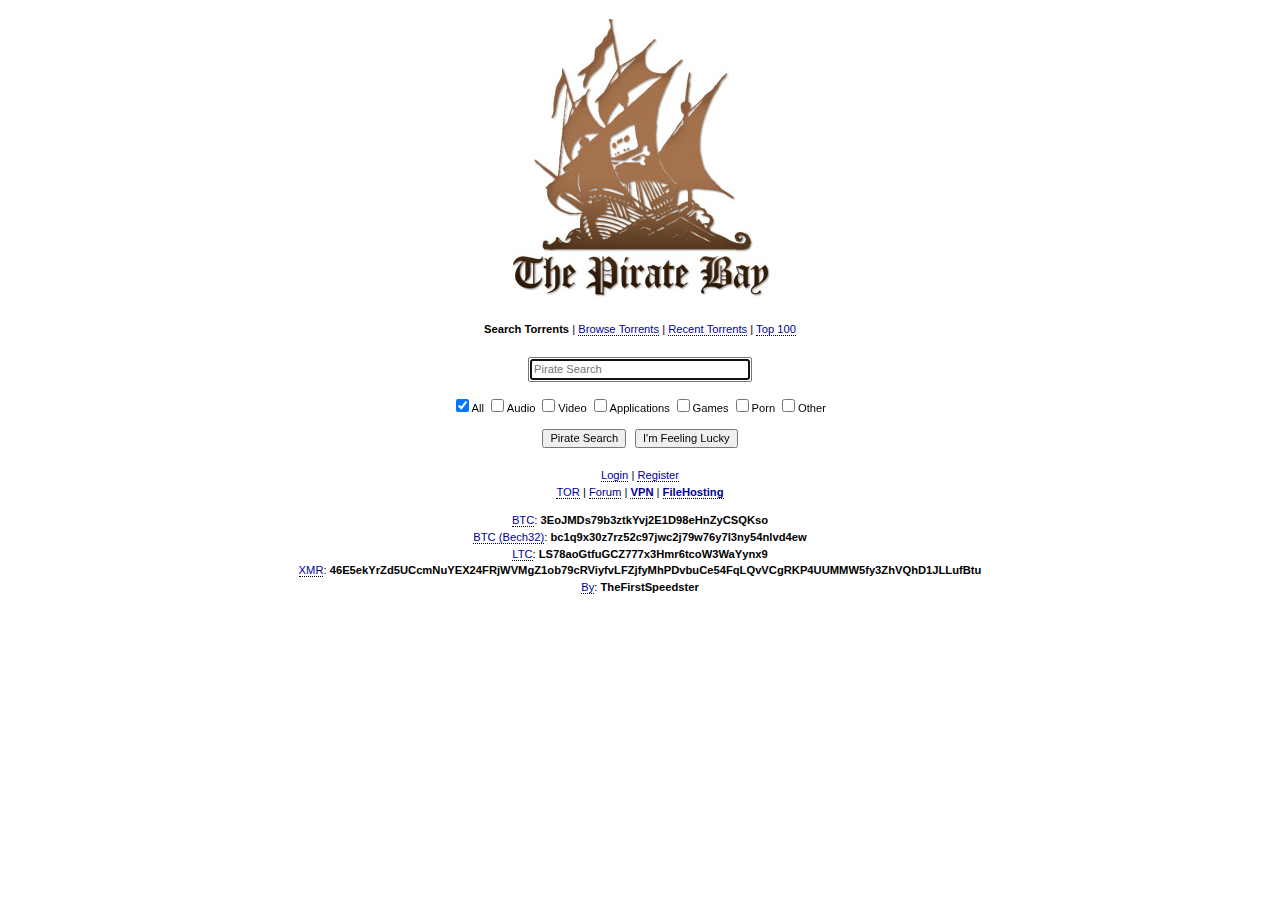
<file: index.html>
<!DOCTYPE html>
<html lang="en">
<head>
<meta charset="utf-8">
<meta name="viewport" content="width=device-width, initial-scale=1, shrink-to-fit=no">
<title>Download music, movies, games, software! The Pirate Bay - The galaxy's most resilient BitTorrent site</title>
<meta name="description" content="Download music, movies, games, software and much more. The Pirate Bay is the galaxy's most resilient BitTorrent site.">
<meta name="keywords" content="mp3, avi, bittorrent, torrent, torrents, movies, music, games, applications, apps, download, upload, share, kopimi, magnets, magnet">
<link href="/static/normalize.css" rel="stylesheet" type="text/css">
<link href="/static/tpb.css" rel="stylesheet" type="text/css">
<script src="/static/main.js"></script>
</head>
<body class="align-center" id="home">
<header>
<nav>
<section><a href="" style="border: 0;"><img src="/images/tpb.jpg"></a></section>
<section>
<strong>Search Torrents</strong> |
<a href="/browse" title="Browse Torrents">Browse&nbsp;Torrents</a> |
<a href="/search?q=top100:recent" title="Recent Torrents">Recent&nbsp;Torrents</a> |
<a href="/top" title="Top 100">Top&nbsp;100</a>
</section>
</nav>
</header>
<main>
<section>
<form action="/search" name="q">
<div>
<input name="q" type="search" title="Pirate Search" placeholder="Pirate Search" autofocus required style="width: 20em; padding: 4px;">
</div>
<div>
<span class="form-box"><label title="All" for="all" accesskey="a"><input name="all" id="all" type="checkbox" onclick="setAll();" checked>All</label></span>
<span class="form-box"><label title="Audio" for="audio" accesskey="q"><input name="audio" id="audio" type="checkbox" onclick="rmAll();">Audio</label></span>
<span class="form-box"><label title="Video" for="video" accesskey="w"><input name="video" id="video" type="checkbox" onclick="rmAll();">Video</label></span>
<span class="form-box"><label title="Applications" for="apps" accesskey="e"><input name="apps" id="apps" type="checkbox" onclick="rmAll();">Applications</label></span>
<span class="form-box"><label title="Games" for="games" accesskey="r"><input name="games" id="games" type="checkbox" onclick="rmAll();">Games</label></span>
<span class="form-box"><label title="Porn" for="porn" accesskey="t"><input name="porn" id="porn" type="checkbox" onclick="rmAll();">Porn</label></span>
<span class="form-box"><label title="Other" for="other" accesskey="y"><input name="other" id="other" type="checkbox" onclick="rmAll();">Other</label></span>
</div>
<div>
<input type="submit" title="Pirate Search" name="search" value="Pirate Search" accesskey="s">
<input type="submit" title="I'm Feeling Lucky" name="lucky" value="I'm Feeling Lucky">
</div>
<input type="hidden" name="page" value="0">
<input type="hidden" name="orderby" value="">
</form>
</div>
</section>
</main>
<footer>
<nav>
<div>
<a href="/session/" title="Login">Login</a> |
<a href="/session/" title="Register">Register</a>
</div>
<div>
<a href="http://piratebayztemzmv.onion" title="tor address">TOR</a> |
<a href="https://pirates-forum.org/" title="discussion forum" target="_blank">Forum</a> |
<a href="https://www.azirevpn.com/landing" target='_NEW'><b>VPN</b></a> |
<a href="https://tmp.ninja" target='_NEW'><b>FileHosting</b></a>
</div>
</nav>
<p style="overflow-wrap: break-word;">
 <a href="https://bitcoin.org" target="_NEW">BTC</a>: <b>3EoJMDs79b3ztkYvj2E1D98eHnZyCSQKso</b>
<br /><a href="https://bitcoin.org" target="_NEW">BTC (Bech32)</a>: <b>bc1q9x30z7rz52c97jwc2j79w76y7l3ny54nlvd4ew</b>
<br /><a href="https://litecoin.org" target="_NEW">LTC</a>: <b>LS78aoGtfuGCZ777x3Hmr6tcoW3WaYynx9</b>
<br /><a href="https://getmonero.org" target="_NEW">XMR</a>: <b>46E5ekYrZd5UCcmNuYEX24FRjWVMgZ1ob79cRViyfvLFZjfyMhPDvbuCe54FqLQvVCgRKP4UUMMW5fy3ZhVQhD1JLLufBtu</b>
<br /><a href="/" target="_NEW">By</a>: <b>TheFirstSpeedster</b>
 </p>
</footer>
</body>
</html>
</file>
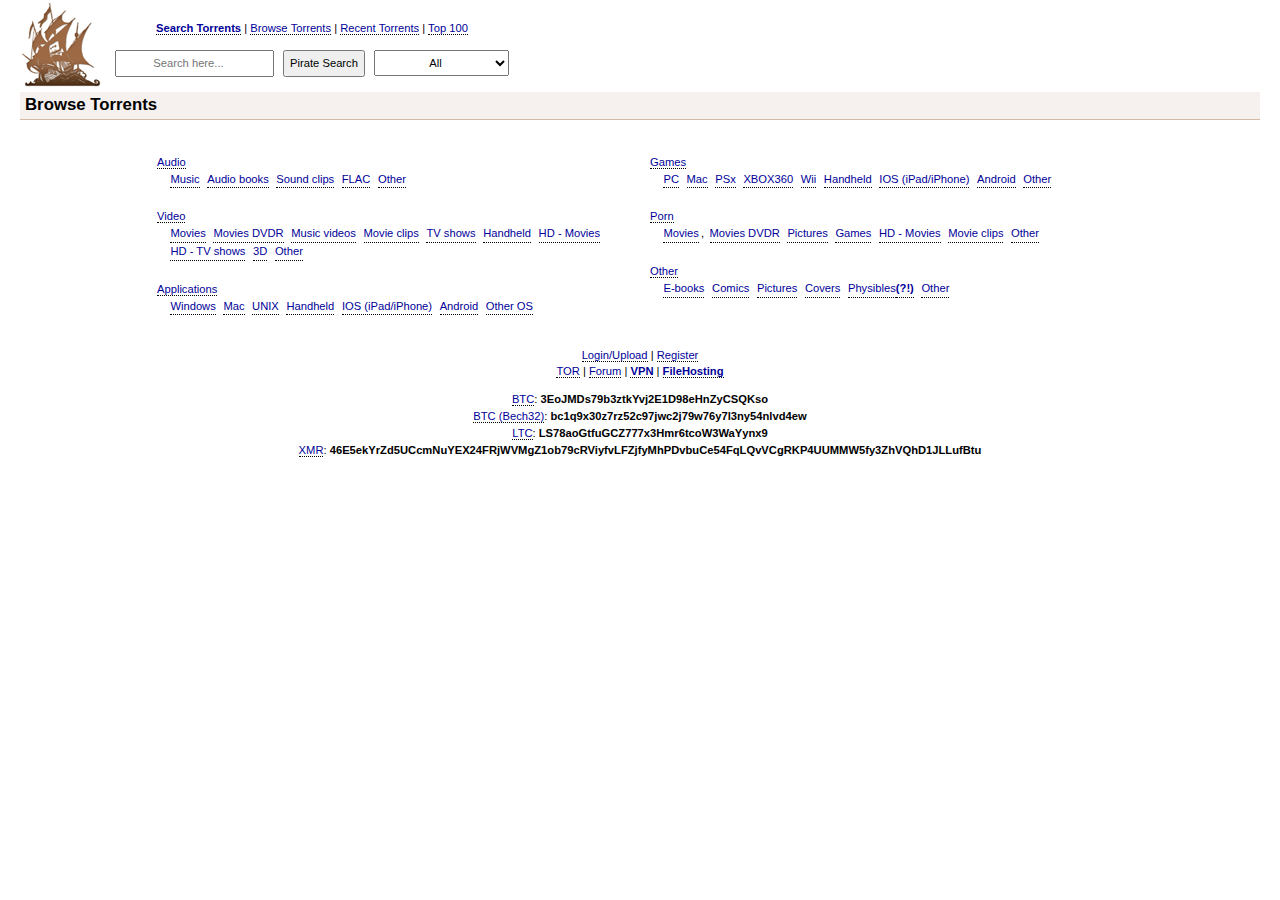
<file: browse/index.html>
<!DOCTYPE html>
<html lang="en">
<head>
<meta charset="utf-8">
<meta name="viewport" content="width=device-width, initial-scale=1, shrink-to-fit=no">
<title>The Pirate Bay - The galaxy's most resilient bittorrent site</title>
<link href="/static/normalize.css" rel="stylesheet" type="text/css">
<link href="/static/tpb.css" rel="stylesheet" type="text/css">
<script src="/static/main.js"></script>
<script src="/static/tinysort.min.js"></script>
</head>
<body id="browse" onload="jswarnclear()">
<main>
<b><font color="RED"><label id="jscrwarn">Enable JS in your browser!</label></font></b>
<script>document.getElementById("jscrwarn").innerHTML='';</script>
<b><font color="RED"><label id="jscrwarn2">Your adblock may block important javascript components, check that main.js is loaded or the webpage won't work.</label></font></b>
<h1>Browse Torrents</h1>
<div class="adblock" id="ad-top">
<div class="ad728 align-center">
<script type="application/javascript">
    var ad_idzone = "442644",
    ad_width = "728",
    ad_height = "90"
</script>
</div>
<div class="ad468 align-center">
<script type="application/javascript">
    var ad_idzone = "442646",
    ad_width = "468",
    ad_height = "60"
</script>
</div>
<div class="ad234 align-center">
</div>
</div>
<div class="browse">
<section class="col-left ad120">
<script type="application/javascript">
    var ad_idzone = "442638",
    ad_width = "120",
    ad_height = "600"
</script>
</section>
<section class="col-center">
<dl class="row">
<div class="category_list">
<div>
<dt><a href="/search/?q=category:100" title="Audio">Audio</a></dt>
<dd>
<a href="/search/?q=category:101" title="Music">Music</a>
<a href="/search/?q=category:102" title="Audio books">Audio books</a>
<a href="/search/?q=category:103" title="Sound clips">Sound clips</a>
<a href="/search/?q=category:103" title="FLAC">FLAC</a>
<a href="/search/?q=category:199" title="Other">Other</a>
</dd>
</div>
<div>
<dt><a href="/search/?q=category:200" title="Video">Video</a></dt>
<dd>
<a href="/search/?q=category:201" title="Movies">Movies</a>
<a href="/search/?q=category:202" title="Movies DVDR">Movies DVDR</a>
<a href="/search/?q=category:203" title="Music videos">Music videos</a>
<a href="/search/?q=category:204" title="Movie clips">Movie clips</a>
 <a href="/search/?q=category:205" title="TV shows">TV shows</a>
<a href="/search/?q=category:206" title="Handheld">Handheld</a>
<a href="/search/?q=category:207" title="HD - Movies">HD - Movies</a>
<a href="/search/?q=category:208" title="HD - TV shows">HD - TV shows</a>
<a href="/search/?q=category:209" title="3D">3D</a>
<a href="/search/?q=category:299" title="Other">Other</a>
</dd>
</div>
<div>
<dt><a href="/search/?q=category:300" title="Applications">Applications</a></dt>
<dd>
<a href="/search/?q=category:301" title="Windows">Windows</a>
<a href="/search/?q=category:302" title="Mac">Mac</a>
<a href="/search/?q=category:303" title="UNIX">UNIX</a>
<a href="/search/?q=category:304" title="Handheld">Handheld</a>
<a href="/search/?q=category:305" title="IOS (iPad/iPhone)">IOS (iPad/iPhone)</a>
<a href="/search/?q=category:306" title="Android">Android</a>
<a href="/search/?q=category:399" title="Other OS">Other OS</a>
</dd>
</div>
</div>
<div class="category_list">
<div>
<dt><a href="/search/?q=category:400" title="Games">Games</a></dt>
<dd>
<a href="/search/?q=category:401" title="PC">PC</a>
<a href="/search/?q=category:402" title="Mac">Mac</a>
<a href="/search/?q=category:403" title="PSx">PSx</a>
<a href="/search/?q=category:404" title="XBOX360">XBOX360</a>
<a href="/search/?q=category:405" title="Wii">Wii</a>
<a href="/search/?q=category:406" title="Handheld">Handheld</a>
<a href="/search/?q=category:407" title="IOS (iPad/iPhone)">IOS (iPad/iPhone)</a>
<a href="/search/?q=category:408" title="Android">Android</a>
<a href="/search/?q=category:499" title="Other">Other</a>
</dd>
</div>
<div>
<dt><a href="/search/?q=category:500" title="Porn">Porn</a></dt>
<dd>
<a href="/search/?q=category:501" title="Movies">Movies</a>,
<a href="/search/?q=category:502" title="Movies DVDR">Movies DVDR</a>
<a href="/search/?q=category:503" title="Pictures">Pictures</a>
<a href="/search/?q=category:504" title="Games">Games</a>
<a href="/search/?q=category:505" title="HD - Movies">HD - Movies</a>
<a href="/search/?q=category:506" title="Movie clips">Movie clips</a>
<a href="/search/?q=category:599" title="Other">Other</a>
</dd>
</div>
<div>
<dt><a href="/search/?q=category:600" title="Other">Other</a></dt>
<dd>
<a href="/search/?q=category:601" title="E-books">E-books</a>
<a href="/search/?q=category:602" title="Comics">Comics</a>
<a href="/search/?q=category:603" title="Pictures">Pictures</a>
 <a href="/search/?q=category:604" title="Covers">Covers</a>
<span><a href="/search/?q=category:605" title="Physibles">Physibles</a><a href=""><b>(?!)</b></a></span>
<a href="/search/?q=category:699" title="Other">Other</a>
</dd>
</div>
</div>
</dl>
</section>
<section class="col-right ad120">
<script type="application/javascript">
    var ad_idzone = "442638",
    ad_width = "120",
    ad_height = "600"
</script>
</section>
</div>
<div class="adblock" id="ad-bottom">
<div class="ad728 align-center">
<script type="application/javascript">
    var ad_idzone = "442644",
    ad_width = "728",
    ad_height = "90"
</script>
</div>
<div class="ad468 align-center">
<script type="application/javascript">
    var ad_idzone = "442646",
    ad_width = "468",
    ad_height = "60"
</script>
</div>
<div class="ad234 align-center">
</div>
</div>
</main>
<header class="row">
<section class="col-left" id="logo"><a href="/"><img src="/images/tpbsmall_notext.jpg" alt="The Pirate Bay"></a></section>
<section class="col-center">
<nav>
<a href="/" title="Search Torrents"><strong>Search&nbsp;Torrents</strong></a> |
<a href="/browse" title="Browse Torrents">Browse&nbsp;Torrents</a> |
<a href="/search/?q=top100:recent" title="Recent Torrent">Recent&nbsp;Torrents</a> |
<a href="/top" title="Top 100">Top&nbsp;100</a>
</nav>
<form action="/search">
<input type="search" title="Pirate Search" name="q" placeholder="Search here..." id="search">
<script>
			document.getElementById("search").value = getParameterByName('q');
		</script>
<input value="Pirate Search" type="submit">
<select name="cat" id="cat">
<option value="0">All</option>
<optgroup label="Audio">
<option value="101">Music</option>
<option value="102">Audio books</option>
<option value="103">Sound clips</option>
<option value="104">FLAC</option>
<option value="199">Other</option>
</optgroup>
<optgroup label="Video">
<option value="201">Movies</option>
<option value="202">Movies DVDR</option>
<option value="203">Music videos</option>
<option value="204">Movie clips</option>
<option value="205">TV shows</option>
<option value="206">Handheld</option>
<option value="207">HD - Movies</option>
<option value="208">HD - TV shows</option>
<option value="209">3D</option>
<option value="299">Other</option>
</optgroup>
<optgroup label="Applications">
<option value="301">Windows</option>
<option value="302">Mac</option>
<option value="303">UNIX</option>
<option value="304">Handheld</option>
<option value="305">IOS (iPad/iPhone)</option>
<option value="306">Android</option>
<option value="399">Other OS</option>
</optgroup>
<optgroup label="Games">
<option value="401">PC</option>
<option value="402">Mac</option>
<option value="403">PSx</option>
<option value="404">XBOX360</option>
<option value="405">Wii</option>
<option value="406">Handheld</option>
<option value="407">IOS (iPad/iPhone)</option>
<option value="408">Android</option>
<option value="499">Other</option>
</optgroup>
<optgroup label="Porn">
<option value="501">Movies</option>
<option value="502">Movies DVDR</option>
<option value="503">Pictures</option>
<option value="504">Games</option>
<option value="505">HD - Movies</option>
<option value="506">Movie clips</option>
<option value="599">Other</option>
</optgroup>
<optgroup label="Other">
<option value="601">E-books</option>
<option value="602">Comics</option>
<option value="603">Pictures</option>
<option value="604">Covers</option>
<option value="605">Physibles</option>
<option value="699">Other</option>
</optgroup>
</select>
</form>
</section>
<section class="col-right ad468">
<script type="application/javascript">
    var ad_idzone = "442646",
    ad_width = "468",
    ad_height = "60"
</script>
</section>
<section class="col-right ad234">
</section>
</header>
<footer class="row flow-root flow-column align-center">
<nav>
<div>
<a href="/session/" title="Login/Upload">Login/Upload</a> |
<a href="/session/" title="Register">Register</a>
</div>
<div>
<a href="http://piratebayztemzmv.onion" title="tor address">TOR</a> |
<a href="https://pirates-forum.org/" title="discussion forum" target="_blank">Forum</a> |
<a href="https://www.azirevpn.com/landing" target='_NEW'><b>VPN</b></a> |
<a href="https://tmp.ninja" target='_NEW'><b>FileHosting</b></a>
</div>
</nav>
<p style="overflow-wrap: break-word;">
<a href="https://bitcoin.org" target="_NEW">BTC</a>: <b>3EoJMDs79b3ztkYvj2E1D98eHnZyCSQKso</b>
<br /><a href="https://bitcoin.org" target="_NEW">BTC (Bech32)</a>: <b>bc1q9x30z7rz52c97jwc2j79w76y7l3ny54nlvd4ew</b>
<br /><a href="https://litecoin.org" target="_NEW">LTC</a>: <b>LS78aoGtfuGCZ777x3Hmr6tcoW3WaYynx9</b>
<br /><a href="https://getmonero.org" target="_NEW">XMR</a>: <b>46E5ekYrZd5UCcmNuYEX24FRjWVMgZ1ob79cRViyfvLFZjfyMhPDvbuCe54FqLQvVCgRKP4UUMMW5fy3ZhVQhD1JLLufBtu</b>
</p>
</footer>
<script>
var scate = document.getElementById('cat');
if (scate) {
	var ct = getParameterByName('cat');
	if ((Number(ct) > 99) && (Number(ct) < 700)) {
		scate.value = ct;
	} else {
		scate.value = 0;
	}
}
</script>
</body>
</html>
</file>
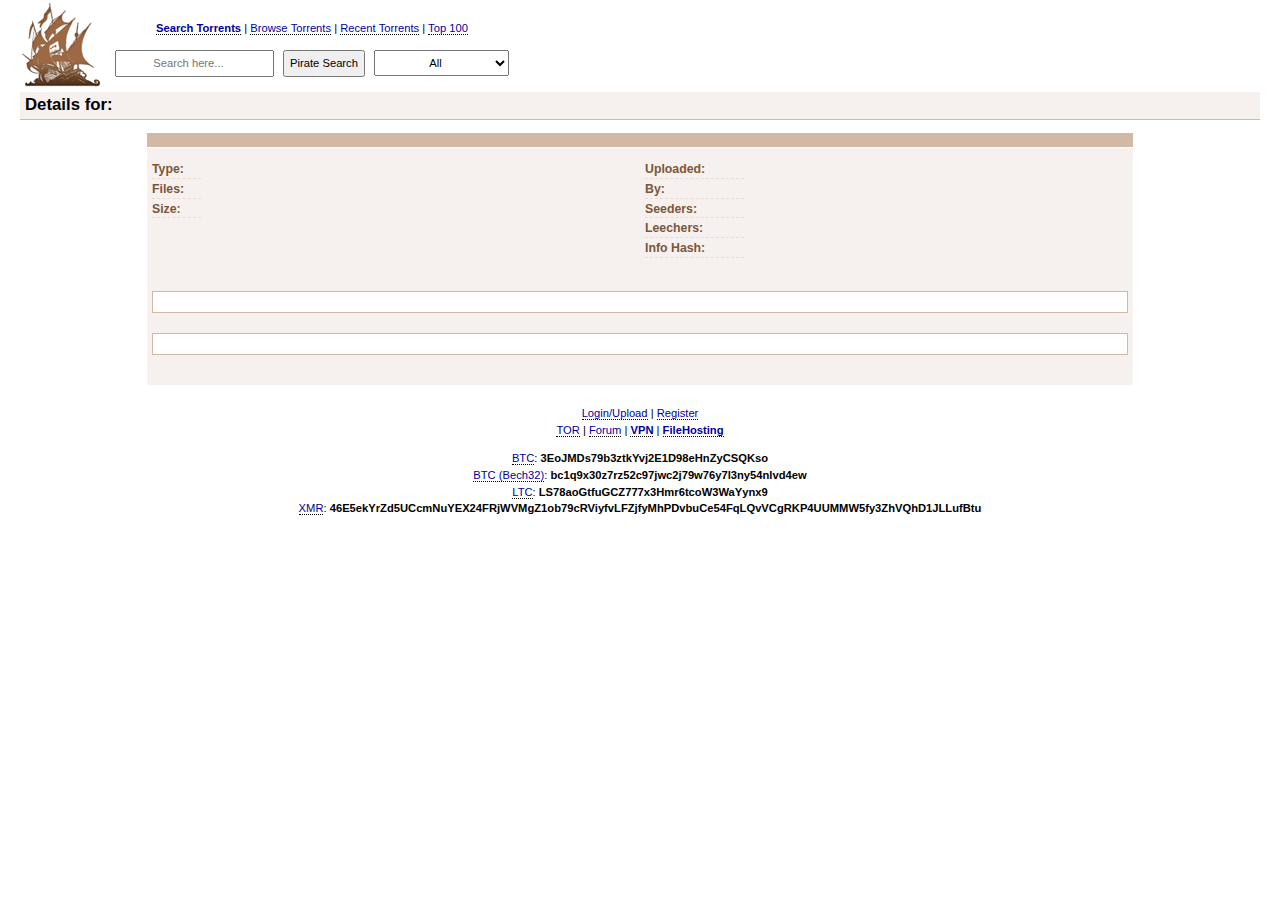
<file: description/index.html>
<!DOCTYPE html>
<html lang="en">
<head>
<meta charset="utf-8">
<meta name="viewport" content="width=device-width, initial-scale=1, shrink-to-fit=no">
<title>The Pirate Bay - The galaxy's most resilient bittorrent site</title>
<link href="/static/normalize.css" rel="stylesheet" type="text/css">
<link href="/static/tpb.css" rel="stylesheet" type="text/css">
<script src="/static/main.js"></script>
<script src="/static/tinysort.min.js"></script>
</head>
<body id="browse" onload="jswarnclear()">
<main>
<b><font color="RED"><label id="jscrwarn">Enable JS in your browser!</label></font></b>
<script>document.getElementById("jscrwarn").innerHTML='';</script>
<b><font color="RED"><label id="jscrwarn2">Your adblock may block important javascript components, check that main.js is loaded or the webpage won't work.</label></font></b>
<h1>Details for: <label id="tlt"></label></h1>
<div class="adblock" id="ad-top">
<div class="ad728 align-center">
<script type="application/javascript">
    var ad_idzone = "442644",
    ad_width = "728",
    ad_height = "90"
</script>
</div>
<div class="ad468 align-center">
<script type="application/javascript">
    var ad_idzone = "442646",
    ad_width = "468",
    ad_height = "60"
</script>
</div>
<div class="ad234 align-center">
</div>
</div>
<div class="browse">
<section class="col-left ad120">
<script type="application/javascript">
    var ad_idzone = "442638",
    ad_width = "120",
    ad_height = "600"
</script>
</section>
<section class="col-center">
<div id="description_container">
<h2><label id="name"></label></h2>
<div id="metadata">
<dl id="meta-left" class="col-meta">
<div><dt class="dt-sm">Type:</dt><dd><label id="cat"></label></dd></div>
<div><dt class="dt-sm">Files:</dt><dd></dd></div>
<div><dt class="dt-sm">Size:</dt><dd><label id="size"></label></dd></div>
</dl>
<dl id="meta-right" class="col-meta">
<div><dt class="dt-md">Uploaded:</dt><dd><label id="uld"></label></dd></div>
<div><dt class="dt-md">By:</dt><dd><label id="user"></label></dd></div>
<div><dt class="dt-md">Seeders:</dt><dd><label id="s"></label></dd></div>
<div><dt class="dt-md">Leechers:</dt><dd><label id="l"></label></dd></div>
<div><dt class="dt-md">Info Hash:</dt><dd style="overflow-wrap: break-word; overflow: hidden;"><label id="ih"></label></dd></div>
</dl>
</div>
<div class="links">
<label id="d"></label>
</div>
<div id="description_text" class="text-box"><label id="descr"></label></div>
<div class="links">
<label id="d2"></label>
</div>
<div id="filelist" class="text-box">
<ol>
<script>if (typeof make_filelist !== "undefined" ) make_filelist();</script>
</ol>
</div>
</div>
</section>
<section class="col-right ad120">
<script type="application/javascript">
    var ad_idzone = "442638",
    ad_width = "120",
    ad_height = "600"
</script>
</section>
</div>
<div class="adblock" id="ad-bottom">
<div class="ad728 align-center">
<script type="application/javascript">
    var ad_idzone = "442644",
    ad_width = "728",
    ad_height = "90"
</script>
</div>
<div class="ad468 align-center">
<script type="application/javascript">
    var ad_idzone = "442646",
    ad_width = "468",
    ad_height = "60"
</script>
</div>
<div class="ad234 align-center">
</div>
</div>
<script>if (typeof make_details !== "undefined" ) make_details();</script>
</main>
<header class="row">
<section class="col-left" id="logo"><a href="/"><img src="/images/tpbsmall_notext.jpg" alt="The Pirate Bay"></a></section>
<section class="col-center">
<nav>
<a href="/" title="Search Torrents"><strong>Search&nbsp;Torrents</strong></a> |
<a href="/browse" title="Browse Torrents">Browse&nbsp;Torrents</a> |
<a href="/search/?q=top100:recent" title="Recent Torrent">Recent&nbsp;Torrents</a> |
<a href="/top" title="Top 100">Top&nbsp;100</a>
</nav>
<form action="/search">
<input type="search" title="Pirate Search" name="q" placeholder="Search here..." id="search">
<script>
			document.getElementById("search").value = getParameterByName('q');
		</script>
<input value="Pirate Search" type="submit">
<select name="cat" id="cat">
<option value="0">All</option>
<optgroup label="Audio">
<option value="101">Music</option>
<option value="102">Audio books</option>
<option value="103">Sound clips</option>
<option value="104">FLAC</option>
<option value="199">Other</option>
</optgroup>
<optgroup label="Video">
<option value="201">Movies</option>
<option value="202">Movies DVDR</option>
<option value="203">Music videos</option>
<option value="204">Movie clips</option>
<option value="205">TV shows</option>
<option value="206">Handheld</option>
<option value="207">HD - Movies</option>
<option value="208">HD - TV shows</option>
<option value="209">3D</option>
<option value="299">Other</option>
</optgroup>
<optgroup label="Applications">
<option value="301">Windows</option>
<option value="302">Mac</option>
<option value="303">UNIX</option>
<option value="304">Handheld</option>
<option value="305">IOS (iPad/iPhone)</option>
<option value="306">Android</option>
<option value="399">Other OS</option>
</optgroup>
<optgroup label="Games">
<option value="401">PC</option>
<option value="402">Mac</option>
<option value="403">PSx</option>
<option value="404">XBOX360</option>
<option value="405">Wii</option>
<option value="406">Handheld</option>
<option value="407">IOS (iPad/iPhone)</option>
<option value="408">Android</option>
<option value="499">Other</option>
</optgroup>
<optgroup label="Porn">
<option value="501">Movies</option>
<option value="502">Movies DVDR</option>
<option value="503">Pictures</option>
<option value="504">Games</option>
<option value="505">HD - Movies</option>
<option value="506">Movie clips</option>
<option value="599">Other</option>
</optgroup>
<optgroup label="Other">
<option value="601">E-books</option>
<option value="602">Comics</option>
<option value="603">Pictures</option>
<option value="604">Covers</option>
<option value="605">Physibles</option>
<option value="699">Other</option>
</optgroup>
</select>
</form>
</section>
<section class="col-right ad468" id="had468">
<script type="application/javascript">
    var ad_idzone = "442646",
    ad_width = "468",
    ad_height = "60"
</script>
</section>
<section class="col-right ad234" id="had234">
</section>
</header>
<footer class="row flow-root flow-column align-center">
<nav>
<div>
<a href="/session/" title="Login/Upload">Login/Upload</a> |
<a href="/session/" title="Register">Register</a>
</div>
<div>
<a href="http://piratebayztemzmv.onion" title="tor address">TOR</a> |
<a href="https://pirates-forum.org/" title="discussion forum" target="_blank">Forum</a> |
<a href="https://www.azirevpn.com/landing" target='_NEW'><b>VPN</b></a> |
<a href="https://tmp.ninja" target='_NEW'><b>FileHosting</b></a>
</div>
</nav>
<p style="overflow-wrap: break-word;">
<a href="https://bitcoin.org" target="_NEW">BTC</a>: <b>3EoJMDs79b3ztkYvj2E1D98eHnZyCSQKso</b>
<br /><a href="https://bitcoin.org" target="_NEW">BTC (Bech32)</a>: <b>bc1q9x30z7rz52c97jwc2j79w76y7l3ny54nlvd4ew</b>
<br /><a href="https://litecoin.org" target="_NEW">LTC</a>: <b>LS78aoGtfuGCZ777x3Hmr6tcoW3WaYynx9</b>
<br /><a href="https://getmonero.org" target="_NEW">XMR</a>: <b>46E5ekYrZd5UCcmNuYEX24FRjWVMgZ1ob79cRViyfvLFZjfyMhPDvbuCe54FqLQvVCgRKP4UUMMW5fy3ZhVQhD1JLLufBtu</b>
</p>
</footer>
<script>
var scate = document.getElementById('cat');
if (scate) {
	var ct = getParameterByName('cat');
	if ((Number(ct) > 99) && (Number(ct) < 700)) {
		scate.value = ct;
	} else {
		scate.value = 0;
	}
}
</script>
</body>
</html>
</file>
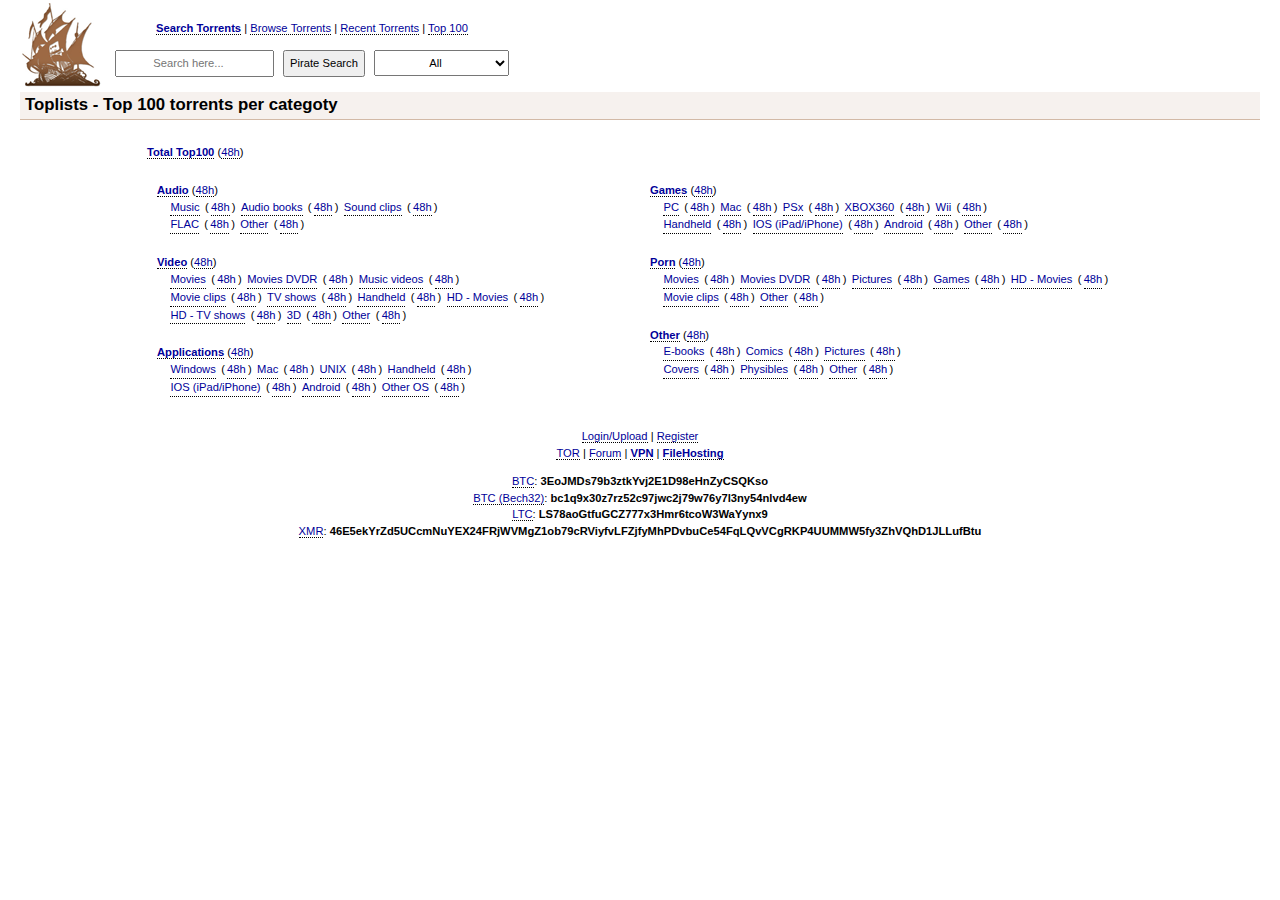
<file: top/index.html>
<!DOCTYPE html>
<html lang="en">
<head>
<meta charset="utf-8">
<meta name="viewport" content="width=device-width, initial-scale=1, shrink-to-fit=no">
<title>The Pirate Bay - The galaxy's most resilient bittorrent site</title>
<link href="/static/normalize.css" rel="stylesheet" type="text/css">
<link href="/static/tpb.css" rel="stylesheet" type="text/css">
<script src="/static/main.js"></script>
<script src="/static/tinysort.min.js"></script>
</head>
<body id="browse" onload="jswarnclear()">
<main>
<b><font color="RED"><label id="jscrwarn">Enable JS in your browser!</label></font></b>
<script>document.getElementById("jscrwarn").innerHTML='';</script>
<b><font color="RED"><label id="jscrwarn2">Your adblock may block important javascript components, check that main.js is loaded or the webpage won't work.</label></font></b>
<h1>Toplists - Top 100 torrents per categoty</h1>
<div class="adblock" id="ad-top">
<div class="ad728 align-center">
<script type="application/javascript">
    var ad_idzone = "442644",
    ad_width = "728",
    ad_height = "90"
</script>
</div>
<div class="ad468 align-center">
<script type="application/javascript">
    var ad_idzone = "442646",
    ad_width = "468",
    ad_height = "60"
</script>
</div>
<div class="ad234 align-center">
</div>
</div>
<div class="browse">
<section class="col-left ad120">
<script type="application/javascript">
    var ad_idzone = "442638",
    ad_width = "120",
    ad_height = "600"
</script>
</section>
<section class="col-center">
<dl class="row">
<div class="category_list">
<b><a href="/search/?q=top100:all">Total Top100</a></b> (<a href="/search/?q=top100:48h">48h</a>)
</div>
</dl>
<dl class="row">
<div class="category_list">
<div>
<dt><b><a href="/search/?q=top100:100" title="Audio">Audio</a></b> (<a href="/search/?q=top100:48h_100">48h</a>)</dt>
<dd>
<a href="/search/?q=top100:101" title="Music">Music</a> (<a href="/search/?q=top100:48h_101">48h</a>)
<a href="/search/?q=top100:102" title="Audio books">Audio books</a> (<a href="/search/?q=top100:48h_102">48h</a>)
<a href="/search/?q=top100:103" title="Sound clips">Sound clips</a> (<a href="/search/?q=top100:48h_103">48h</a>)<br />
<a href="/search/?q=top100:103" title="FLAC">FLAC</a> (<a href="/search/?q=top100:48h_104">48h</a>)
<a href="/search/?q=top100:199" title="Other">Other</a> (<a href="/search/?q=top100:48h_199">48h</a>)
</dd>
</div>
 <div>
<dt><b><a href="/search/?q=top100:200" title="Video">Video</a></b> (<a href="/search/?q=top100:48h_200">48h</a>)</dt>
<dd>
<a href="/search/?q=top100:201" title="Movies">Movies</a> (<a href="/search/?q=top100:48h_201">48h</a>)
<a href="/search/?q=top100:202" title="Movies DVDR">Movies DVDR</a> (<a href="/search/?q=top100:48h_202">48h</a>)
<a href="/search/?q=top100:203" title="Music videos">Music videos</a> (<a href="/search/?q=top100:48h_203">48h</a>)<br />
<a href="/search/?q=top100:204" title="Movie clips">Movie clips</a> (<a href="/search/?q=top100:48h_204">48h</a>)
<a href="/search/?q=top100:205" title="TV shows">TV shows</a> (<a href="/search/?q=top100:48h_205">48h</a>)
<a href="/search/?q=top100:206" title="Handheld">Handheld</a> (<a href="/search/?q=top100:48h_206">48h</a>)
<a href="/search/?q=top100:207" title="HD - Movies">HD - Movies</a> (<a href="/search/?q=top100:48h_207">48h</a>)<br />
<a href="/search/?q=top100:208" title="HD - TV shows">HD - TV shows</a> (<a href="/search/?q=top100:48h_208">48h</a>)
<a href="/search/?q=top100:209" title="3D">3D</a> (<a href="/search/?q=top100:48h_209">48h</a>)
<a href="/search/?q=top100:299" title="Other">Other</a> (<a href="/search/?q=top100:48h_299">48h</a>)
</dd>
</div>
<div>
<dt><b><a href="/search/?q=top100:300" title="Applications">Applications</a></b> (<a href="/search/?q=top100:48h_400">48h</a>)</dt>
<dd>
<a href="/search/?q=top100:301" title="Windows">Windows</a> (<a href="/search/?q=top100:48h_301">48h</a>)
<a href="/search/?q=top100:302" title="Mac">Mac</a> (<a href="/search/?q=top100:48h_302">48h</a>)
<a href="/search/?q=top100:303" title="UNIX">UNIX</a> (<a href="/search/?q=top100:48h_303">48h</a>)
<a href="/search/?q=top100:304" title="Handheld">Handheld</a> (<a href="/search/?q=top100:48h_304">48h</a>)<br />
<a href="/search/?q=top100:305" title="IOS (iPad/iPhone)">IOS (iPad/iPhone)</a> (<a href="/search/?q=top100:48h_305">48h</a>)
<a href="/search/?q=top100:306" title="Android">Android</a> (<a href="/search/?q=top100:48h_306">48h</a>)
<a href="/search/?q=top100:399" title="Other OS">Other OS</a> (<a href="/search/?q=top100:48h_399">48h</a>)
</dd>
</div>
</div>
<div class="category_list">
<div>
<dt><b><a href="/search/?q=top100:400" title="Games">Games</a></b> (<a href="/search/?q=top100:48h_400">48h</a>)</dt>
<dd>
<a href="/search/?q=top100:401" title="PC">PC</a> (<a href="/search/?q=top100:48h_401">48h</a>)
<a href="/search/?q=top100:402" title="Mac">Mac</a> (<a href="/search/?q=top100:48h_402">48h</a>)
<a href="/search/?q=top100:403" title="PSx">PSx</a> (<a href="/search/?q=top100:48h_403">48h</a>)
<a href="/search/?q=top100:404" title="XBOX360">XBOX360</a> (<a href="/search/?q=top100:48h_404">48h</a>)
<a href="/search/?q=top100:405" title="Wii">Wii</a> (<a href="/search/?q=top100:48h_405">48h</a>)<br />
<a href="/search/?q=top100:406" title="Handheld">Handheld</a> (<a href="/search/?q=top100:48h_406">48h</a>)
<a href="/search/?q=top100:407" title="IOS (iPad/iPhone)">IOS (iPad/iPhone)</a> (<a href="/search/?q=top100:48h_407">48h</a>)
<a href="/search/?q=top100:408" title="Android">Android</a> (<a href="/search/?q=top100:48h_408">48h</a>)
<a href="/search/?q=top100:499" title="Other">Other</a> (<a href="/search/?q=top100:48h_499">48h</a>)
</dd>
</div>
<div>
<dt><b><a href="/search/?q=top100:500" title="Porn">Porn</a></b> (<a href="/search/?q=top100:48h_500">48h</a>)</dt>
<dd>
<a href="/search/?q=top100:501" title="Movies">Movies</a> (<a href="/search/?q=top100:48h_501">48h</a>)
<a href="/search/?q=top100:502" title="Movies DVDR">Movies DVDR</a> (<a href="/search/?q=top100:48h_502">48h</a>)
<a href="/search/?q=top100:503" title="Pictures">Pictures</a> (<a href="/search/?q=top100:48h_503">48h</a>)
<a href="/search/?q=top100:504" title="Games">Games</a> (<a href="/search/?q=top100:48h_504">48h</a>)
<a href="/search/?q=top100:505" title="HD - Movies">HD - Movies</a> (<a href="/search/?q=top100:48h_505">48h</a>)
<a href="/search/?q=top100:506" title="Movie clips">Movie clips</a> (<a href="/search/?q=top100:48h_506">48h</a>)
<a href="/search/?q=top100:599" title="Other">Other</a> (<a href="/search/?q=top100:48h_599">48h</a>)
</dd>
</div>
<div>
<dt><b><a href="/search/?q=top100:600" title="Other">Other</a></b> (<a href="/search/?q=top100:48h_600">48h</a>)</dt>
<dd>
<a href="/search/?q=top100:601" title="E-books">E-books</a> (<a href="/search/?q=top100:48h_601">48h</a>)
<a href="/search/?q=top100:602" title="Comics">Comics</a> (<a href="/search/?q=top100:48h_602">48h</a>)
<a href="/search/?q=top100:603" title="Pictures">Pictures</a> (<a href="/search/?q=top100:48h_603">48h</a>)<br />
<a href="/search/?q=top100:604" title="Covers">Covers</a> (<a href="/search/?q=top100:48h_604">48h</a>)
<span><a href="/search/?q=top100:605" title="Physibles">Physibles</a></a></span> (<a href="/search/?q=top100:48h_605">48h</a>)
<a href="/search/?q=top100:699" title="Other">Other</a> (<a href="/search/?q=top100:48h_699">48h</a>)
</dd>
</div>
</div>
</dl>
</section>
<section class="col-right ad120">
<script type="application/javascript">
    var ad_idzone = "442638",
    ad_width = "120",
    ad_height = "600"
</script>
</section>
</div>
<div class="adblock" id="ad-bottom">
<div class="ad728 align-center">
<script type="application/javascript">
    var ad_idzone = "442644",
    ad_width = "728",
    ad_height = "90"
</script>
</div>
<div class="ad468 align-center">
<script type="application/javascript">
    var ad_idzone = "442646",
    ad_width = "468",
    ad_height = "60"
</script>
</div>
<div class="ad234 align-center">
</div>
</div>
</main>
<header class="row">
<section class="col-left" id="logo"><a href="/index.html"><img src="/images/tpbsmall_notext.jpg" alt="The Pirate Bay"></a></section>
<section class="col-center">
<nav>
<a href="/" title="Search Torrents"><strong>Search&nbsp;Torrents</strong></a> |
<a href="/browse" title="Browse Torrents">Browse&nbsp;Torrents</a> |
<a href="/search/?q=top100:recent" title="Recent Torrent">Recent&nbsp;Torrents</a> |
<a href="/top" title="Top 100">Top&nbsp;100</a>
</nav>
<form action="/search">
<input type="search" title="Pirate Search" name="q" placeholder="Search here..." id="search">
<script>
			document.getElementById("search").value = getParameterByName('q');
		</script>
<input value="Pirate Search" type="submit">
<select name="cat" id="cat">
<option value="0">All</option>
<optgroup label="Audio">
<option value="101">Music</option>
<option value="102">Audio books</option>
<option value="103">Sound clips</option>
<option value="104">FLAC</option>
<option value="199">Other</option>
</optgroup>
<optgroup label="Video">
<option value="201">Movies</option>
<option value="202">Movies DVDR</option>
<option value="203">Music videos</option>
<option value="204">Movie clips</option>
<option value="205">TV shows</option>
<option value="206">Handheld</option>
<option value="207">HD - Movies</option>
<option value="208">HD - TV shows</option>
<option value="209">3D</option>
<option value="299">Other</option>
</optgroup>
<optgroup label="Applications">
<option value="301">Windows</option>
<option value="302">Mac</option>
<option value="303">UNIX</option>
<option value="304">Handheld</option>
<option value="305">IOS (iPad/iPhone)</option>
<option value="306">Android</option>
<option value="399">Other OS</option>
</optgroup>
<optgroup label="Games">
<option value="401">PC</option>
<option value="402">Mac</option>
<option value="403">PSx</option>
<option value="404">XBOX360</option>
<option value="405">Wii</option>
<option value="406">Handheld</option>
<option value="407">IOS (iPad/iPhone)</option>
<option value="408">Android</option>
<option value="499">Other</option>
</optgroup>
<optgroup label="Porn">
<option value="501">Movies</option>
 <option value="502">Movies DVDR</option>
<option value="503">Pictures</option>
<option value="504">Games</option>
<option value="505">HD - Movies</option>
<option value="506">Movie clips</option>
<option value="599">Other</option>
</optgroup>
<optgroup label="Other">
<option value="601">E-books</option>
<option value="602">Comics</option>
<option value="603">Pictures</option>
<option value="604">Covers</option>
<option value="605">Physibles</option>
<option value="699">Other</option>
</optgroup>
</select>
</form>
</section>
<section class="col-right ad468" id="had468">
<script type="application/javascript">
    var ad_idzone = "442646",
    ad_width = "468",
    ad_height = "60"
</script>
</section>
<section class="col-right ad234" id="had234">
</section>
</header>
<footer class="row flow-root flow-column align-center">
<nav>
<div>
<a href="/session/" title="Login/Upload">Login/Upload</a> |
<a href="/session/" title="Register">Register</a>
</div>
<div>
<a href="http://piratebayztemzmv.onion" title="tor address">TOR</a> |
<a href="https://pirates-forum.org/" title="discussion forum" target="_blank">Forum</a> |
<a href="https://www.azirevpn.com/landing" target='_NEW'><b>VPN</b></a> |
<a href="https://tmp.ninja" target='_NEW'><b>FileHosting</b></a>
</div>
</nav>
<p style="overflow-wrap: break-word;">
<a href="https://bitcoin.org" target="_NEW">BTC</a>: <b>3EoJMDs79b3ztkYvj2E1D98eHnZyCSQKso</b>
<br /><a href="https://bitcoin.org" target="_NEW">BTC (Bech32)</a>: <b>bc1q9x30z7rz52c97jwc2j79w76y7l3ny54nlvd4ew</b>
<br /><a href="https://litecoin.org" target="_NEW">LTC</a>: <b>LS78aoGtfuGCZ777x3Hmr6tcoW3WaYynx9</b>
<br /><a href="https://getmonero.org" target="_NEW">XMR</a>: <b>46E5ekYrZd5UCcmNuYEX24FRjWVMgZ1ob79cRViyfvLFZjfyMhPDvbuCe54FqLQvVCgRKP4UUMMW5fy3ZhVQhD1JLLufBtu</b>
</p>
</footer>
<script>
var scate = document.getElementById('cat');
if (scate) {
	var ct = getParameterByName('cat');
	if ((Number(ct) > 99) && (Number(ct) < 700)) {
		scate.value = ct;
	} else {
		scate.value = 0;
	}
}
</script>
</body>
</html>
</file>
<file: static/tpb.css>
/* using CDN */ body{font:0.7em/1.5em Verdana,Arial,Helvetica,sans-serif}.align-center{text-align:center}.flow-root{display:flow-root}.flow-column{flex-direction:column}.row{display:flex}.form-box{display:inline-flex;margin-right:.1em}#logo,.ad120,.ad468,.ad728{display:none}.adblock{display:block,width:100%;margin:0;padding:0}#ad-top{margin-top:3px}a,a:link,a:visited,a:focus{color:#009;text-decoration:none;border-bottom:1px dotted #000}a:hover{border-bottom:1px solid #009}#home{margin:1em}#home section{margin-bottom:1em}#home input{margin:.75em .25em}header{flex-direction:column}header nav,header .col-right{text-align:center;margin-top:10px}header form{margin:0;padding:5px}header form input,header form select{text-align:center;width:99%;margin:3px;padding:5px}#browse h1{text-align:center;padding:5px;margin:0;border-bottom:solid 1px #d2b9a6;background:#f6f1ee;font-size:1.5em;line-height:1em}.details h1{display:none}#torrents{margin:0 0 10px;padding:0;list-style-type:none;display:table;width:100%;position:relative}#torrents a{border:0}#torrents #viewswitch{display:none}#torrents li.list-header,#torrents li.list-entry{display:table-row}#torrents li.list-entry{background:#f6f1ee}#torrents li.list-entry.alt{background:#f2ece7}#torrents li.list-entry:hover{background:#fff}#torrents span.list-item{display:table-cell;padding:3px}#torrents span.list-header{background:#d2b9a6;border:1px solid #fff}#torrents li.list-entry span.item-type{text-align:center}#torrents span.item-title{display:block}#torrents span.item-details{color:#666}#torrents li.list-entry span.item-icons{display:inline-block;width:70px}#torrents span.item-seed,#torrents span.item-leech{text-align:right}#description_container{background:#f6f1ee;padding-bottom:10px;margin-bottom:10px}#description_container h2{margin:0;padding:6px 0 8px 10px;font-size:1.2em;font-weight:700;letter-spacing:.07em;border-bottom:1px solid #fff;background:#d2b9a6}#description_container h3{margin:5px;font-size:1.2em;font-weight:700;color:#7b563a}#description_container .col-meta div{padding:1px 5px;display:flex}#description_container dt{margin:0;padding:0;display:inline-block;font-weight:700;color:#7b563a;border-bottom:1px dashed #e8dcd2;flex-shrink:0}#description_container .dt-sm{width:4em}#description_container .dt-md{width:8em}#description_container dd{margin:0;padding:0;display:inline-block;border-bottom:1px dashed #e8dcd2}#description_container #tags a{margin-left:.5em}#description_container .links{margin:20px 10px}#description_container .links a{margin:5px;font-size:1em;color:#008e00;font-weight:700;text-transform:uppercase;border-bottom:1px dotted #80c780}#description_container .text-box{margin:20px 5px;border:1px solid #d2b9a6;background:#fff;padding:10px;font:1.25em monospace}#description_container #description_text{white-space:pre-wrap}#description_container ol{margin:0;padding:0;list-style-type:none}#description_container #filelist li{position:relative;padding:1px}#description_container #filelist li.alt{background:#f8f8f8}#description_container #filelist .file-size{float:right}#comments_container li{margin:10px 5px}#comments_container span{display:block;width:100%}#comments_container .comment-meta{color:#bb967a;margin-bottom:5px}#comments_container .comment-text{padding:6px 3px;background:#fff;font:1.25em monospace;white-space:pre-wrap}.category_list{width:50%}.category_list div{display:flex;flex-direction:column;padding:10px;width:100%}.category_list dt{display:block;width:100%}.category_list dd{margin-left:1em}.category_list dd>a,.category_list dd span{display:inline-flex;margin:0 .2em}@media screen and (min-width:480px){.ad234{display:none}.adblock .ad468{display:block}}@media screen and (min-width:800px){#home{margin:10px auto}.details h1{display:block}#browse{display:flex;flex-direction:column;margin:0 10px;width:auto}header{order:1;flex-direction:row}main{order:2}footer{order:3}header nav,header .col-right,header .col-center{text-align:center;margin:10px}header form{margin:0;padding:0}header form input,header form select{text-align:center;width:auto;margin:3px;padding:5px}header #search_input{width:20em}#browse h1{text-align:left}.browse{display:flex;flex-direction:row}.browse .col-left,.browse .col-right{width:140px;margin:0;padding:10px}.browse .col-center{width:100%;margin:0;padding:10px}#torrents #viewswitch{display:inline;float:right}#torrents.view-double{font-size:1.15em}#torrents.view-single li.list-entry span.item-icons{padding-left:5px;padding-right:5px;wdith:auto;white-space:nowrap}#description_container{font-size:1.1em}#description_container #metadata{display:flex}#description_container .col-meta{width:50%}.ad120,.ad468,.ad728{display:block}.ad234,.adblock .ad468{display:none}}@media screen and (min-width:1250px){#logo{display:inline}#logo a{border:0}#browse{margin:0 auto;width:1240px}}
</file>
